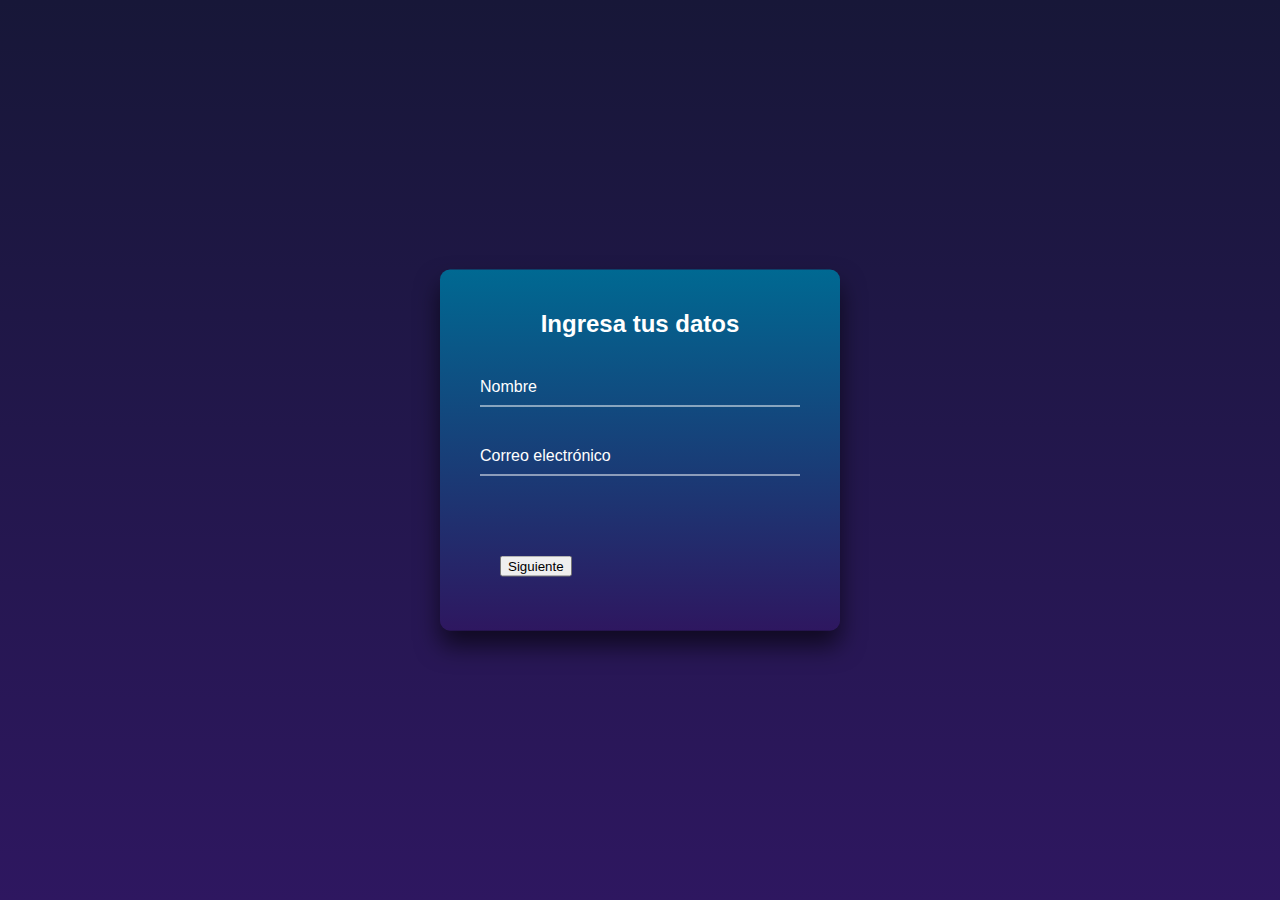
<file: index.html>
<!DOCTYPE html>
<html>

    <head>
        <meta charset="utf-8">
        <meta http-equiv="X-UA-Compatible" content="IE=edge">
        <title>Rulix Games</title>
        <meta name="description" content="Rulix Games">
        <meta name="viewport" content="width=device-width, user-scalable=no">
        <link rel="stylesheet" href="main2.css">
        <style>

        </style>
    </head>

        <body>

            <div class="login-box">
                <h2>Ingresa tus datos</h2>
                <form action="inicio.html">
                  <div class="user-box">
                    <input type="text" name="" required="">
                    <label>Nombre</label>
                  </div>
                  <div class="user-box">
                    <input type="text" name="" required="">
                    <label>Correo electrónico</label>
                  </div>
                  <a href="#">
                    <span></span>
                    <span></span>
                    <span></span>
                    <span></span>
                    <input type="submit" value="Siguiente" id="boton">
                    
                  </a>
                </form>
              </div>

        </body>

</html>
</file>
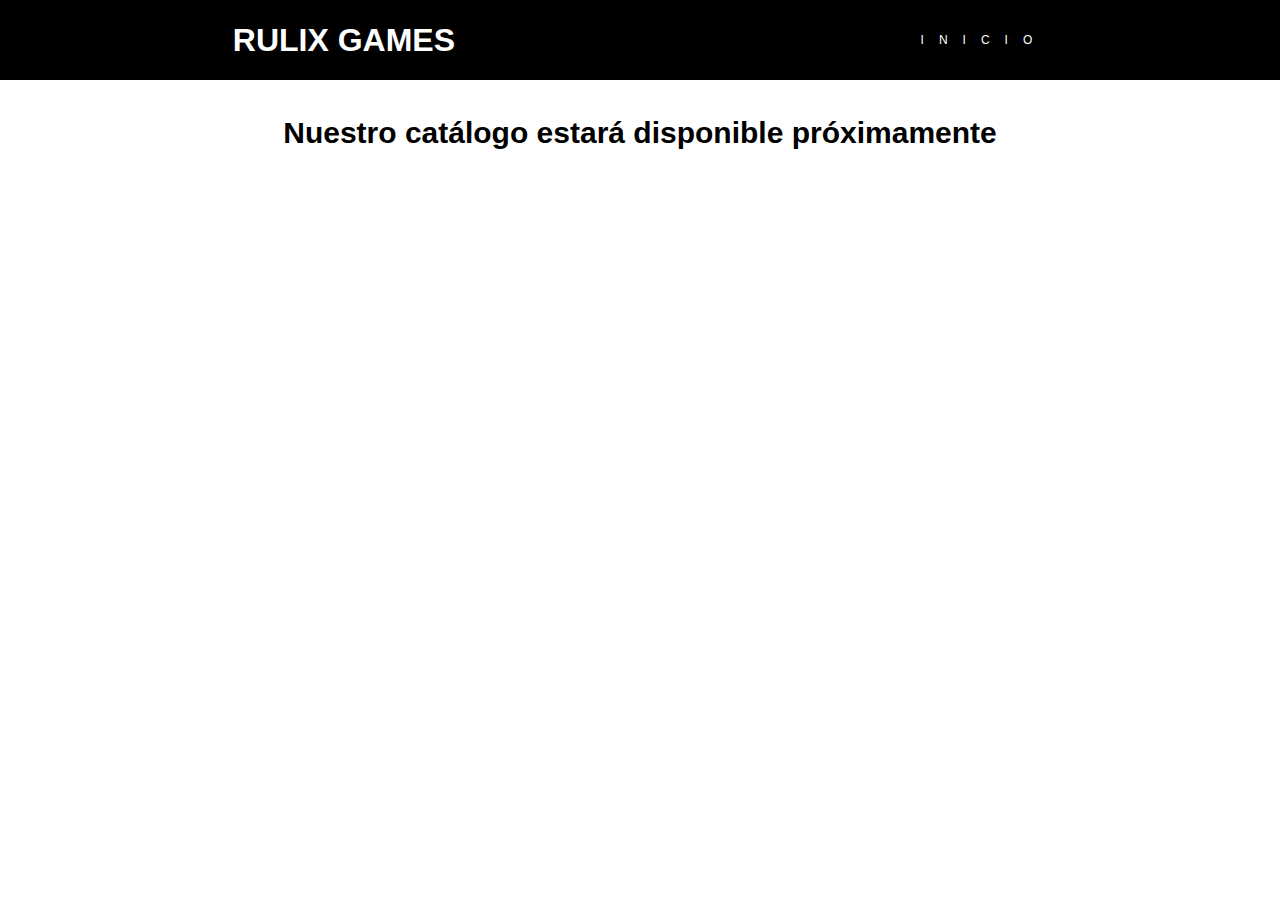
<file: Catalogo.html>
<!DOCTYPE html>

<html>
    <head>
        <meta charset="utf-8">
        <meta http-equiv="X-UA-Compatible" content="IE=edge">
        <title>Rulix Games</title>
        <meta name="description" content="Rulix Games">
        <meta name="viewport" content="width=device-width, user-scalable=no">
        <link rel="stylesheet" href="main1.css">
        <style>

           
        </style>
    </head>
<body>
    <header>
        <nav class="navigation">
            <h1>Rulix Games</h1>
            <ul>
                <li><a href="inicio.html">Inicio</a></li>
                
            </ul>
        </nav>

    </header>

    <br><br><h2>Nuestro catálogo estará disponible próximamente</h2>

</body>

</html>
</file>
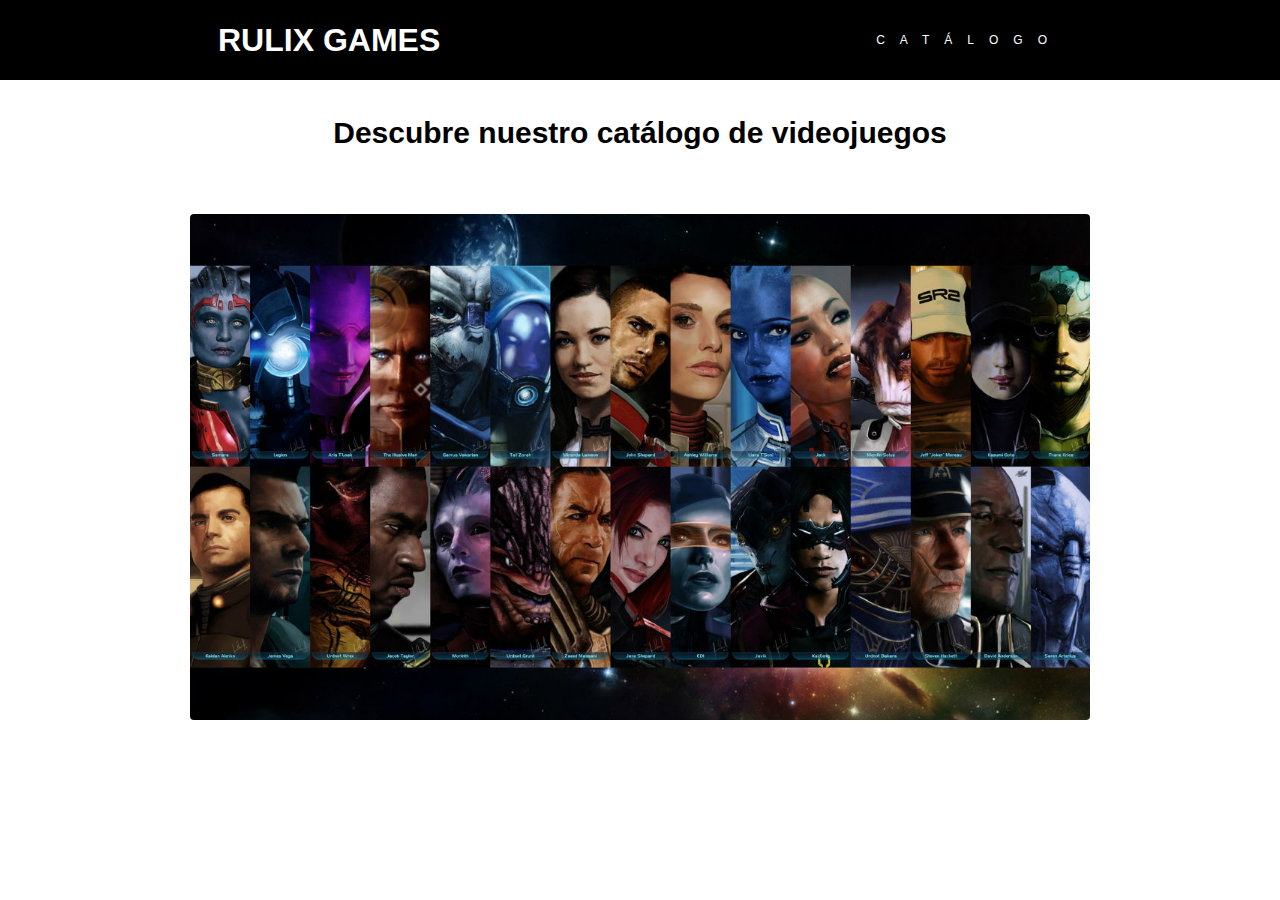
<file: inicio.html>
<!DOCTYPE html>

<html>
    <head>
        <meta charset="utf-8">
        <meta http-equiv="X-UA-Compatible" content="IE=edge">
        <title>Rulix Games</title>
        <meta name="description" content="Rulix Games">
        <meta name="viewport" content="width=device-width, user-scalable=no">
        <link rel="stylesheet" href="main1.css">
        <style>

           
        </style>
    </head>
    
<body>
    <header>
        <nav class="navigation">
            <h1>Rulix Games</h1>
            <ul>
                <li><a href="Catalogo.html">Catálogo</a></li>
               
            </ul>
        </nav>

    </header>


    <br><br><h2>Descubre nuestro catálogo de videojuegos</h2>
    <div style="text-align: center;">
    <a href="#"><img class="smaller-image" src= "juegos.jpg">
    </div>
</body>

</html>
</file>
<file: main2.css>
html {
    height: 100%;
  }
  body {
    margin:0;
    padding:0;
    font-family: sans-serif;
    background: linear-gradient(#171738, #2E1760);
  }
  
  .login-box {
    position: absolute;
    top: 50%;
    left: 50%;
    width: 400px;
    padding: 40px;
    transform: translate(-50%, -50%);
    background: linear-gradient(#006992, #2E1760);
    box-sizing: border-box;
    box-shadow: 0 15px 25px rgba(0,0,0,.6);
    border-radius: 10px;
  }
  
  .login-box h2 {
    margin: 0 0 30px;
    padding: 0;
    color: #fff;
    text-align: center;
  }
  
  .login-box .user-box {
    position: relative;
  }
  
  .login-box .user-box input {
    width: 100%;
    padding: 10px 0;
    font-size: 16px;
    color: #fff;
    margin-bottom: 30px;
    border: none;
    border-bottom: 1px solid #fff;
    outline: none;
    background: transparent;
  }
  .login-box .user-box label {
    position: absolute;
    top:0;
    left: 0;
    padding: 10px 0;
    font-size: 16px;
    color: #fff;
    pointer-events: none;
    transition: .5s;
  }
  
  .login-box .user-box input:focus ~ label,
  .login-box .user-box input:valid ~ label {
    top: -20px;
    left: 0;
    color: #03e9f4;
    font-size: 12px;
  }
  
  .login-box form a {
    position: relative;
    display: inline-block;
    padding: 10px 20px;
    color: #03e9f4;
    font-size: 16px;
    text-decoration: none;
    text-transform: uppercase;
    overflow: hidden;
    transition: .5s;
    margin-top: 40px;
    letter-spacing: 4px
  }
  
  .login-box a:hover {
    background: #03e9f4;
    color: #fff;
    border-radius: 5px;
    box-shadow: 0 0 5px #03e9f4,
                0 0 25px #03e9f4,
                0 0 50px #03e9f4,
                0 0 100px #03e9f4;
  }
  
  .login-box a span {
    position: absolute;
    display: block;
  }
  
  .login-box a span:nth-child(1) {
    top: 0;
    left: -100%;
    width: 100%;
    height: 2px;
    background: linear-gradient(90deg, transparent, #03e9f4);
    animation: btn-anim1 1s linear infinite;
  }
  
  @keyframes btn-anim1 {
    0% {
      left: -100%;
    }
    50%,100% {
      left: 100%;
    }
  }
  
  .login-box a span:nth-child(2) {
    top: -100%;
    right: 0;
    width: 2px;
    height: 100%;
    background: linear-gradient(180deg, transparent, #03e9f4);
    animation: btn-anim2 1s linear infinite;
    animation-delay: .25s
  }
  
  @keyframes btn-anim2 {
    0% {
      top: -100%;
    }
    50%,100% {
      top: 100%;
    }
  }
  
  .login-box a span:nth-child(3) {
    bottom: 0;
    right: -100%;
    width: 100%;
    height: 2px;
    background: linear-gradient(270deg, transparent, #03e9f4);
    animation: btn-anim3 1s linear infinite;
    animation-delay: .5s
  }
  
  @keyframes btn-anim3 {
    0% {
      right: -100%;
    }
    50%,100% {
      right: 100%;
    }
  }
  
  .login-box a span:nth-child(4) {
    bottom: -100%;
    left: 0;
    width: 2px;
    height: 100%;
    background: linear-gradient(360deg, transparent, #03e9f4);
    animation: btn-anim4 1s linear infinite;
    animation-delay: .75s
  }
  
  @keyframes btn-anim4 {
    0% {
      bottom: -100%;
    }
    50%,100% {
      bottom: 100%;
    }
  }

  .boton {
    color: #0099CC;
    background: transparent;
    border: 2px solid #0099CC;
    border-radius: 6px;
  }
</file>
<file: main1.css>
* {
    
        margin: 0;
        padding: 0;
        box-sizing: border-box;
        font-family: Arial, Helvetica, sans-serif;
        
    
  }

  .navigation{
display: flex;
width: 100%;
height: 80px;
align-items:center;
justify-content: space-around;
background-color: black;
  }

.navigation ul {
    display: flex;
    gap: 40px;
}

 u l, li,
a {
    color: white;
    text-decoration: none;
    list-style: none;
    text-transform: uppercase;
    letter-spacing: 15px;
    font-size: 12px;
    transition: ease-in-out .4s;
}

h1{
    text-transform: uppercase;
    color: white;
}

h2{
    color: black;
    text-align: center;
    margin: 0;
    font-size: 30px;
    margin-bottom: 40px;
}


.navigation ul,
li,
a:hover {
    color: red;
}

.smaller-image{
  width: 900px;
  margin:2em;
}

img {
    animation: colorize 2s cubic-bezier(0, 0, .78, .36) 1;
    background: transparent;
    border-radius: 4px;
    margin: 1.3em auto;
    max-width: 95%;
    
  }
</file>
